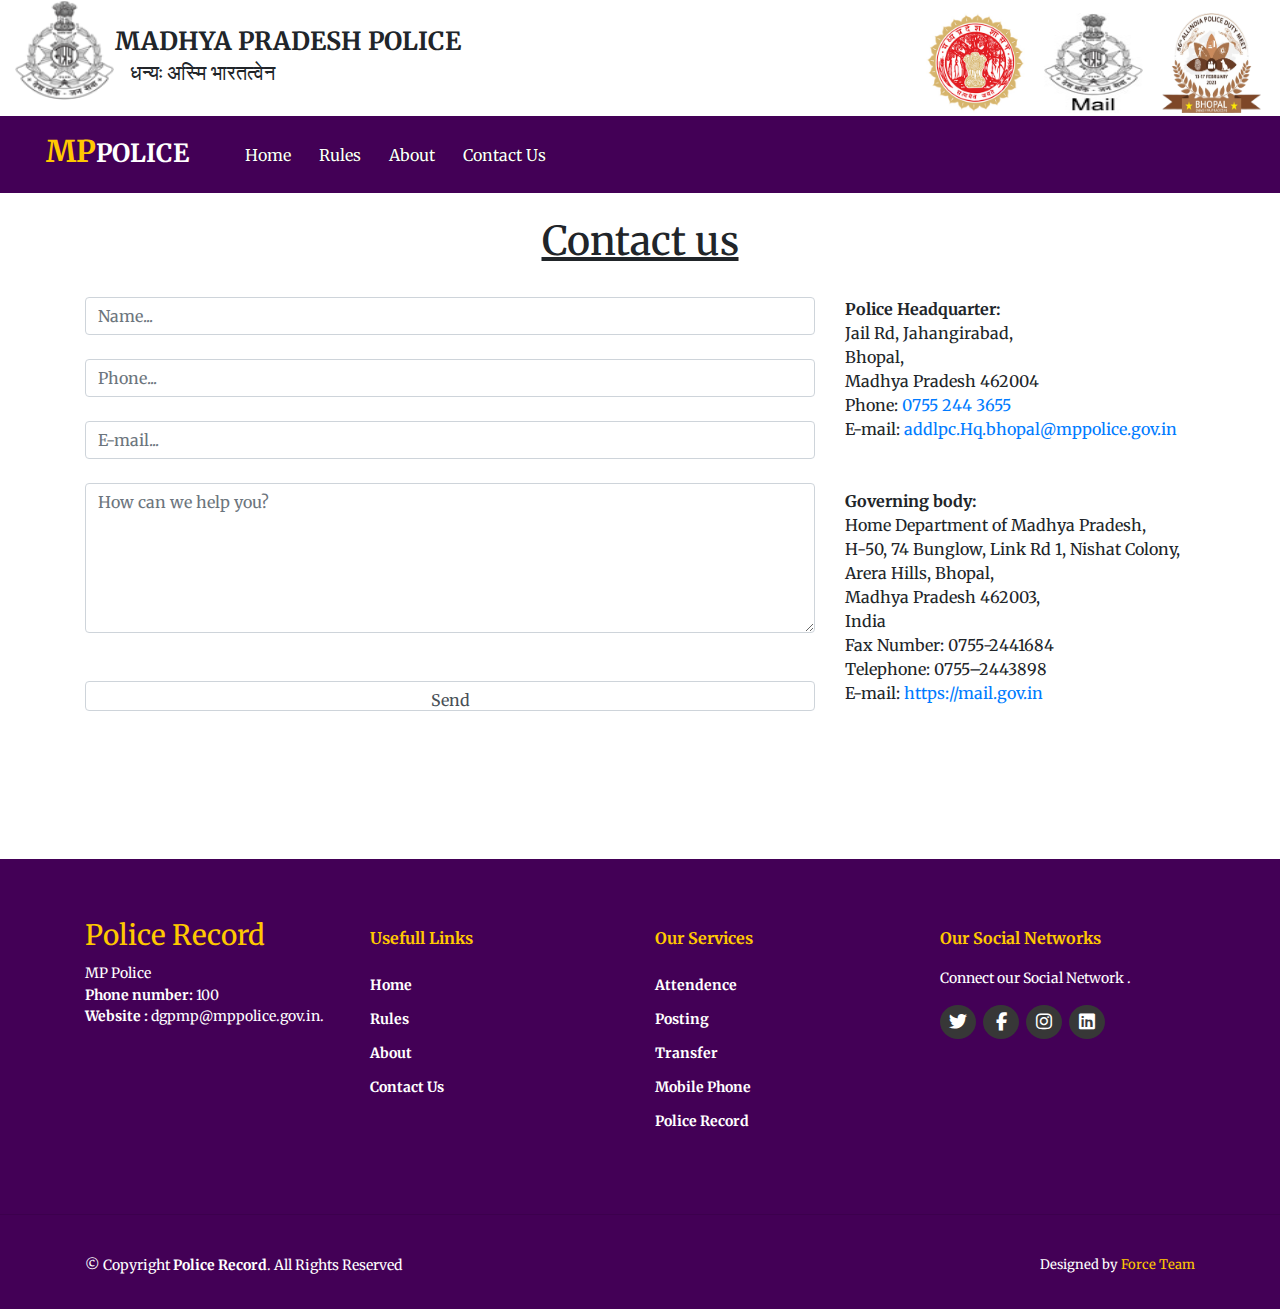
<file: contact.html>
<!DOCTYPE html>
<html lang="en">
<head>
    <meta charset="UTF-8">
    <meta http-equiv="X-UA-Compatible" content="IE=edge">
    <meta name="viewport" content="width=device-width, initial-scale=1.0">
    <title>MP POLICE</title>
    <link rel="stylesheet" href="style.css">
    <link rel="stylesheet" href="https://cdnjs.cloudflare.com/ajax/libs/font-awesome/6.2.0/css/all.min.css">
    <!-- bootstrap links -->
    <link href="https://cdn.jsdelivr.net/npm/bootstrap@5.0.2/dist/css/bootstrap.min.css" rel="stylesheet" integrity="sha384-EVSTQN3/azprG1Anm3QDgpJLIm9Nao0Yz1ztcQTwFspd3yD65VohhpuuCOmLASjC" crossorigin="anonymous">
    <!-- bootstrap links -->
    <!-- fonts links -->
    <link rel="preconnect" href="https://fonts.googleapis.com">
    <link rel="preconnect" href="https://fonts.gstatic.com" crossorigin>
    <link href="https://fonts.googleapis.com/css2?family=Merriweather&display=swap" rel="stylesheet">
    <!-- fonts links -->
</head>
<body>

  <div class="top-navbar">

    <a>
      <img alt="Police Mail" class="ulimg" data-entity-type="file" data-entity-uuid="" height="100" src="./images/MP12.png" width="99">
      <p>MADHYA PRADESH POLICE </p></br>
        <h5>धन्यः अस्मि भारतत्वेन</h5>
      

    </a>

      
      <div class="icons">
           

<a>
        <img alt="MadhyaPradesh Shasan" class="ulimg" data-entity-type="file" data-entity-uuid="519b0e59-4cbe-4785-bded-d7c54022a1ab"  height ="100"src="./images/Madhya_Pradesh_sashan-home.jpg"width="99">
      </a>
      <a>
        <img alt="Police Mail" class="ulimg" data-entity-type="file" data-entity-uuid="" height="100" src="./images/mp-police-mail.jpg" width="99">
      </a>

      <a>
       
        <img alt="aipdm" class="ulimg" data-entity-type="file" data-entity-uuid="" height="100" src="./images/AIPDM1.png" width="99">
        
      </a>


          
         
      </div>
  </div>
    <!-- top navbar -->

    <!-- navbar -->
    <nav class="navbar navbar-expand-lg" id="navbar">
        <div class="container-fluid">
          <a class="navbar-brand" href="index.html" id="logo"><span id="span1">MP</span>POLICE <!--<span>CE</span>--></a>
          <button class="navbar-toggler" type="button" data-bs-toggle="collapse" data-bs-target="#navbarSupportedContent" aria-controls="navbarSupportedContent" aria-expanded="false" aria-label="Toggle navigation">
            <span><img src="./images/menu.png" alt="" width="30px"></span>
          </button>
          <div class="collapse navbar-collapse" id="navbarSupportedContent">
            <ul class="navbar-nav me-auto mb-2 mb-lg-0">
              <li class="nav-item">
                <a class="nav-link active" aria-current="page" href="index.html">Home</a>
              </li>
              <li class="nav-item">
                <a class="nav-link" href="#">Rules</a>
              </li>
              
              <li class="nav-item">
                <a class="nav-link" href="about.html">About</a>
              </li>
              <li class="nav-item">
                <a class="nav-link" href="contact.html">Contact Us</a>
              </li>
            </ul>
            <!--<form class="d-flex" id="search">
              <input class="form-control me-2" type="search" placeholder="Search" aria-label="Search">
              <button class="btn btn-outline-success" type="submit">Search</button>
            </form>
          -->
          </div>
        </div>
      </nav>
    <!-- navbar -->
    






    <!--
   
    <div class="container" id="contact">
        <div class="row" style="margin-top: 50px;">
            <div class="col-md-4 py-3 py-md-0">
                <div class="card">
                    <i class="fas fa-phone"> Phone</i>
                    <h6>100</h6>
                </div>
            </div>
            <div class="col-md-4 py-3 py-md-0">
                <div class="card">
                    <i class="fas fa-envelope"> Email1</i>
                    <h6><p>
                    <a href="mailto:adgscrb@mppolice.gov.in" target="_top" width="5px">adg_scrb@mppolice.gov.in</a>
                    </p></h6>
                </div>
            </div>
            <div class="col-md-4 py-3 py-md-0">
                <div class="card">
                    <i class="fas fa-location-dot"> Email2</i>
                    <h6> <p>  <a href="mailto:igscrb@mppolice.gov.in" target="_top" width="3px" >ig_scrb@mppolice.gov.in</a></p></h6>
                </div>
            </div>
        </div>
        <div class="row" style="margin-top: 30px;">
            <div class="col-md-4 py-3 py-md-0">
                <input type="text" class="form-control form-control" placeholder="Name">
            </div>
            <div class="col-md-4 py-3 py-md-0">
                <input type="text" class="form-control form-control" placeholder="Email">
            </div>
            <div class="col-md-4 py-3 py-md-0">
                <input type="text" class="form-control form-control" placeholder="Phone">
            </div>
            <div class="form-group" style="margin-top: 30px;">
                <textarea class="form-control" id="" rows="5" placeholder="Message"></textarea>
            </div>
            <div class="messagebtn text-center"><button>Message</button></div>
        </div>
    </div>





    <div class="col-md-7">
      <iframe src="https://www.google.com/maps/embed?pb=!1m10!1m8!1m3!1d3736489.7218514383!2d90.21589792292741!3d23.857125486636733!3m2!1i1024!2i768!4f13.1!5e0!3m2!1sen!2sbd!4v1506502314230" width="100%" height="315" frameborder="0" style="border:0" allowfullscreen></iframe>
    </div>
  
  -->




    <!-- newslater -->
    <!--
    <div class="container" id="newslater">
      <h3 class="text-center">IF ANY QUERY PLEASE CONTACT</h3>
      <div class="input text-center">
        <input type="text" placeholder="Enter Your Email..">
        <button id="subscribe">CONTACT</button>
      </div>
    </div>
  -->
    <!-- newslater -->

  




    <!-- footer -->
    <!--
    <footer id="footer">
      <div class="footer-top">
        <div class="container">
          <div class="row">

            <div class="col-lg-3 col-md-6 footer-contact">
              <h3>Police Record </h3>
              <p>
                MP Police <br>
              
              </p>
              <strong>Phone number:</strong> 100 <br>
              <strong>Website :</strong> dgpmp@mppolice.gov.in.<br>
            </div>

            <div class="col-lg-3 col-md-6 footer-links">
              <h4>Usefull Links</h4>
             <ul>
              <li><a href="#">Home</a></li>
              <li><a href="#">Rules</a></li>
              <li><a href="#">About</a></li>
              <li><a href="#">Contact</a></li>
              
             </ul>
            </div>



           

            <div class="col-lg-3 col-md-6 footer-links">
              <h4>Our Services</h4>

             <ul>
              <li><a href="#">Attendence</a></li>
              <li><a href="#">Posting</a></li>
              <li><a href="#">Transfer</a></li>
              <li><a href="#">Mobile Phone</a></li>
              <li><a href="#">Police Record</a></li>
             </ul>
            </div>

            <div class="col-lg-3 col-md-6 footer-links">
              <h4>Our Social Networks</h4>
              <p>Connect our Social Network .</p>

              <div class="socail-links mt-3">
                <a href="#"><i class="fa-brands fa-twitter"></i></a>
                <a href="#"><i class="fa-brands fa-facebook-f"></i></a>
                <a href="#"><i class="fa-brands fa-instagram"></i></a>
                
                <a href="#"><i class="fa-brands fa-linkedin"></i></a>
              </div>
            
            </div>

          </div>
        </div>
      </div>
      <hr>
      <div class="container py-4">
        <div class="copyright">
          &copy; Copyright <strong><span>Police Record</span></strong>. All Rights Reserved
        </div>
        <div class="credits">
          Designed by <a href="#">Swapnil Lodhi</a>
        </div>
      </div>
    </footer>
  -->
    <!-- footer -->


  



<!--
    <a href="#" class="arrow"><i><img src="./images/arrow.png" alt=""></i></a>
-->


    <!-- for new page    -->

    <link href="//maxcdn.bootstrapcdn.com/bootstrap/4.1.1/css/bootstrap.min.css" rel="stylesheet" id="bootstrap-css">
    <script src="//maxcdn.bootstrapcdn.com/bootstrap/4.1.1/js/bootstrap.min.js"></script>
    <script src="//cdnjs.cloudflare.com/ajax/libs/jquery/3.2.1/jquery.min.js"></script>
    <!------ Include the above in your HEAD tag ---------->
    
    <div class="container">
    <br/>
    <h1 class="text-center"><u>Contact us</u></h1><br />
    
    <div class="row">
      <div class="col-md-8">
          <form action="connect.php" method="post">
            <input class="form-control" name="name" placeholder="Name..." /><br />
            <input class="form-control" name="phone"  placeholder="Phone..." /><br />
            <input class="form-control" name="email" placeholder="E-mail..." /><br />
            <textarea class="form-control" name="text" placeholder="How can we help you?" style="height:150px;  "></textarea><br /><br />
            <input class="form-control" type="submit" value= " Send " style="height:30px;" style="width:40px;"/><br /> <br />
          </form>
      </div>
      <div class="col-md-4">
       <!-- <b>Police service:</b> <br />
        Phone: 100<br />
        E-mail: <a href="mailto:support@mysite.com">support@mysite.com</a><br />
        <br /><br />
       -->
        <b>Police Headquarter:</b><br />
        Jail Rd, Jahangirabad,  <br />
       Bhopal,<br />
       Madhya Pradesh 462004<br />
       <!-- Phone: https://www.google.com/search?q=mp%20police%20headquarters%20location&sxsrf=APwXEdcsHx9X3zxXw4xVwe6FfKVkBQ_L5A:1680757993105&ei=KkstZLOtK4yeseMPhemTmAU&ved=2ahUKEwiPl4e5v5T-AhU1UGwGHYdiAgYQvS56BAgLEAE&uact=5&oq=mp+police+headquarter+location&gs_lcp=[base64]&sclient=gws-wiz-serp&tbs=lf:1,lf_ui:2&tbm=lcl&rflfq=1&num=10&rldimm=13184731139149923035&lqi=[base64]&sa=X&rlst=f#<br />
       -->
       Phone:   <a href="https://www.google.com/search?q=mp%20police%20headquarters%20location&sxsrf=APwXEdcsHx9X3zxXw4xVwe6FfKVkBQ_L5A:1680757993105&ei=KkstZLOtK4yeseMPhemTmAU&ved=2ahUKEwiPl4e5v5T-AhU1UGwGHYdiAgYQvS56BAgLEAE&uact=5&oq=mp+police+headquarter+location&gs_lcp=[base64]&sclient=gws-wiz-serp&tbs=lf:1,lf_ui:2&tbm=lcl&rflfq=1&num=10&rldimm=13184731139149923035&lqi=[base64]&sa=X&rlst=f#"> 0755 244 3655</a>
       </br>
       E-mail:  <a href="addlpc.Hq.bhopal@mppolice.gov.in">addlpc.Hq.bhopal@mppolice.gov.in</a><br />
      </br></br>
    
       <!-- <br /><br />
        <b>Hong kong:</b><br />
        Company HK Litd, <br />
        25/F.168 Queen<br />
        Wan Chai District, Hong Kong<br />
        Phone: +852 129 209 291<br />
        E-mail: <a href="mailto:hk@mysite.com">hk@mysite.com</a><br />
        <br /><br /> 
       -->
        <b>Governing body:</b><br />
        Home Department of Madhya Pradesh, <br />
        
        H-50, 74 Bunglow, Link Rd 1, Nishat Colony, Arera Hills, Bhopal,<br />
        Madhya Pradesh 462003,</br> India</br>
        Fax Number: 0755-2441684<br />
        Telephone:  0755–2443898</br>
       E-mail: <a href="https://mail.gov.in ">https://mail.gov.in </a><br />
    
    
      </div>
    </div>
    
    </div>

    
    <!-- footer -->
    <footer id="footer">
      <div class="footer-top">
        <div class="container">
          <div class="row">

            <div class="col-lg-3 col-md-6 footer-contact">
              <h3>Police Record </h3>
              <p>
                MP Police <br>
              
              </p>
              <strong>Phone number:</strong> 100 <br>
              <strong>Website :</strong> dgpmp@mppolice.gov.in.<br>
            </div>

            <div class="col-lg-3 col-md-6 footer-links">
              <h4>Usefull Links</h4>
             <ul>
              <li><a href="#">Home</a></li>
              <li><a href="#">Rules</a></li>
              <li><a href="#">About</a></li>
              <li><a href="#">Contact Us</a></li>
              
             </ul>
            </div>



           

            <div class="col-lg-3 col-md-6 footer-links">
              <h4>Our Services</h4>

             <ul>
              <li><a href="#">Attendence</a></li>
              <li><a href="#">Posting</a></li>
              <li><a href="#">Transfer</a></li>
              <li><a href="#">Mobile Phone</a></li>
              <li><a href="#">Police Record</a></li>
             </ul>
            </div>

            <div class="col-lg-3 col-md-6 footer-links">
              <h4>Our Social Networks</h4>
              <p>Connect our Social Network .</p>

              <div class="socail-links mt-3">
                <a href="#"><i class="fa-brands fa-twitter"></i></a>
                <a href="#"><i class="fa-brands fa-facebook-f"></i></a>
                <a href="#"><i class="fa-brands fa-instagram"></i></a>
                
                <a href="#"><i class="fa-brands fa-linkedin"></i></a>
              </div>
            
            </div>

          </div>
        </div>
      </div>
      <hr>
      <div class="container py-4">
        <div class="copyright">
          &copy; Copyright <strong><span>Police Record</span></strong>. All Rights Reserved
        </div>
        <div class="credits">
          Designed by <a href="#">Force Team</a>
        </div>
      </div>
    </footer>
    <!-- footer -->

    



<!-- footer -->


  



    <script src="https://cdn.jsdelivr.net/npm/bootstrap@5.0.2/dist/js/bootstrap.bundle.min.js" integrity="sha384-MrcW6ZMFYlzcLA8Nl+NtUVF0sA7MsXsP1UyJoMp4YLEuNSfAP+JcXn/tWtIaxVXM" crossorigin="anonymous"></script>

</body>
</html>
</file>
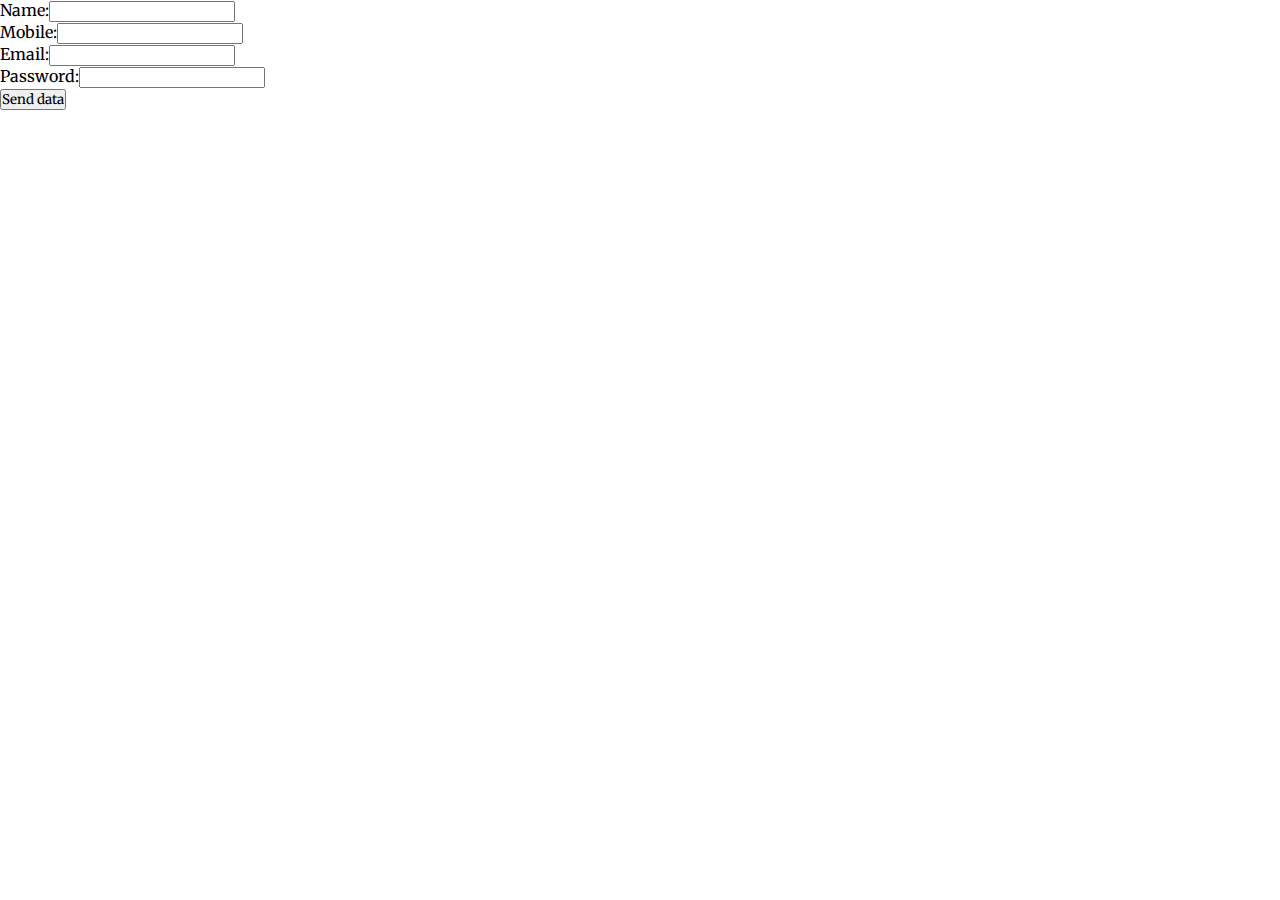
<file: re.html>
<!DOCTYPE html>
<html lang="en">
<head>
    <meta charset="UTF-8">
    <meta http-equiv="X-UA-Compatible" content="IE=edge">
    <meta name="viewport" content="width=device-width, initial-scale=1.0">
    <title>MP POLICE </title>
    <link rel="stylesheet" href="style.css">
    <link rel="stylesheet" href="https://cdnjs.cloudflare.com/ajax/libs/font-awesome/6.2.0/css/all.min.css">
    <!-- bootstrap links -->
    <link href="https://cdn.jsdelivr.net/npm/bootstrap@5.0.2/dist/css/bootstrap.min.css" rel="stylesheet" integrity="sha384-EVSTQN3/azprG1Anm3QDgpJLIm9Nao0Yz1ztcQTwFspd3yD65VohhpuuCOmLASjC" crossorigin="anonymous">
    <!-- bootstrap links -->
    <!-- fonts links -->
    <link rel="preconnect" href="https://fonts.googleapis.com">
    <link rel="preconnect" href="https://fonts.gstatic.com" crossorigin>
    <link href="https://fonts.googleapis.com/css2?family=Merriweather&display=swap" rel="stylesheet">
    <!-- fonts links -->
</head>
<body>
    <form>
<!-- <div class="col-md-7 py-3 py-md-0" id="side2"> -->
    Name:<input type="text" name="name" ><br>
    Mobile:<input type="number" name="mobile" ><br>
    Email:<input type="email" name="email" ><br>
    Password:<input type="password" name="password" ><br>
    <input type="submit" name="submit" value="Send data" >
    </form>
</body>
</html>
</file>
<file: style.css>
*{
    margin: 0;
    padding: 0;
    box-sizing: border-box;
    outline: none;
    font-family: 'Merriweather', serif;
}
/* top navbar */
.top-navbar{
    display: flex;
    justify-content: space-between;
}
.top-navbar p{
    margin-top: -80px;
    font-weight: bold;
    margin-left: 100px;
    font-size: 25px;
}

.top-navbar h5{
    margin-top: -40px;
   
    margin-left: 115px;
   
}





.top-navbar .icons{
    margin-top: 13px;
    margin-right: 19px;
}
.top-navbar a{
    text-decoration: none;
    color: black;
    margin-left: 15px;
}
.top-navbar a img{
    margin-bottom: 3px;
}
.top-navbar a:hover{
    color: black;
}
@media screen and (max-width:400px){
    .top-navbar a{
        font-size: 13px;
    }
    .top-navbar a img{
        width: 15px;
    }
    .top-navbar p{
        font-size: 13px;
    }
}
@media screen and (max-width:320px){
    .top-navbar a{
        font-size: 10px;
    }
    .top-navbar a img{
        width: 13px;
    }
    .top-navbar p{
        font-size: 10px;
    }
}
@media screen and (max-width:318px){
    .top-navbar a{
        font-size: 8px;
        margin-left: 0;
    }
    .top-navbar a img{
        width: 10px;
        margin-left: 0;
    }
    .top-navbar p{
        font-size: 10px;
        margin-top: 20px;
    }
}
/* top navbar */

/* navbar */
#navbar{
    background-color: rgb(67 0 86);
}
#logo{
    margin-left: 15px;
    color: white;
    font-size: 25px;
    font-weight: bold;
    margin-bottom: 6px;
}
#logo span{
    color: #ffc800;
}
#logo #span1{
    font-size: 30px;
}
.navbar-nav{
    margin-left: 20px;
}
.nav-item{
    margin-left: 10px;
}
.nav-item .nav-link{
    color: white;
    margin-left: 2px;
    text-shadow: 0px 0px 1px black;
    transition: 0.5s ease;
}
.nav-item .nav-link:hover{
    color: #ffc800;
}
.dropdown-menu li a{
    color: white;
    transition: 0.5s ease;
}
.dropdown-menu li a:hover{
    background-color: rgb(67 0 86);
    color: #ffc800;
}
#search input{
    border-radius: 50px;
    border: none;
}
#search button{
    border-radius: 50px;
    color: white;
    border: 1px solid #ffc800;
    background-color: #ffc800;
}



/* navbar */




/* home content */
.home{
    width: 100%;
    height: 60vh;
    display: flex;
    align-items: center;
    justify-content: center;
    flex-wrap: wrap;
    position: relative;
    background-color: #a9a9a92b;
    z-index: 0;
}
.home .img{
    flex: 1 1 300px;
}
.home .img img{
    margin-top: 1px;
    width: 100%;
    height: 470px;
}
.home .content{
    flex: 1 1 400px;
    margin-top: 20px;
}
.content h1{
    color: rgb(86, 0, 47);
    font-weight: bold;
    margin-left: 23px;
    font-size: 55px;
    text-shadow: -1px 1px 1px black;
}
.content h1 span{
    color: rgb(67 0 86);
    text-shadow: 1px 1px 1px black;
}
#span2{
    color: #ffc800;
}
.content p{
    margin-left: 23px;
}
.btn{
    margin-left: 13px;
}
.btn button{
    width: 150px;
    height: 32px;
    letter-spacing: 3px;
    background-color: rgb(67 0 86);
    color: white;
    border-radius: 5px;
    border: none;
    transition: 0.5s ease;
    cursor: pointer;
}
.btn button:hover{
    background-color: #ffc800;
    color: black;
    border: none;
}
@media screen and (max-width:1200px){
    .home{
        height: 90vh;
    }
}
@media screen and (max-width:799px){
    .home{
        height: 140vh;
    }
}
@media screen and (max-width:550px){
    .home{
        height: 110vh;
    }
}
@media screen and (max-width:420px){
   .content h1{
    font-size: 45px;
   }
}
@media screen and (max-width:320px){
   .content h1{
    font-size: 36px;
   }
}
/* home content */








/* product cards */
#product-cards{
    margin-top: 100px;
}
#product-cards h1{
    color: #ffc800;
    text-shadow: 1px 1px 1px black;
    border-bottom: 2px solid #ffc800;
}
#product-cards .card h3{
    font-size: 20px;
    color: black;
}
#product-cards .card p{
    font-size: 12px;
    margin-top: 5px;
    color: black;
}
.star i{
    margin-left: 5px;
    font-size: 13px;
}
.checked{
    color: #ffc800;
}
#product-cards .card h2{
    font-size: 20px;
    color: black;
    margin-top: 20px;
}
#product-cards .card h2 span{
    float: right;
    color: black;
    cursor: pointer;
}
@media screen and (max-width:1000px){
    #product-cards .card h3{
        font-size: 15px;
    }
}
/* product cards */








/* other cards */
#other-cards{
    margin-top: 30px;
}
#other-cards .card{
    background-color: #a9a9a92b;
}
#other-cards .card h3{
    margin-top: 30px;
    color: black;
    margin-left: 10px;
    letter-spacing: 3px;
}
#other-cards .card h5{
    margin-top: 15px;
    font-weight: 100;
    font-size: 18px;
    color: black;
    margin-left: 10px;
    letter-spacing: 3px;
    border-bottom: 2px solid black;
    width: 220px;
}
#other-cards .card p{
    margin-top: 10px;
    font-weight: 100;
    font-size: 15px;
    color: black;
    margin-left: 10px;
    letter-spacing: 3px;
}
#shopnow{
    width: 130px;
    height: 30px;
    margin-top: 10px;
    margin-left: 10px;
    letter-spacing: 3px;
    color: white;
    background-color: black;
    font-weight: bold;
    border: none;
    cursor: pointer;
}

@media screen and (max-width:1000px){
    #other-cards .card h3{
        margin-top: 5px;
        font-size: 20px;
    }
    #other-cards .card h5{
        margin-top: 5px;
        font-size: 15px;
    }
    #other-cards .card p{
        margin-top: 0px;
    }
    #shopnow{
        margin-top: 0px;
        width: 120px;
        height: 30px;
        font-size: 16px;
    }
}
/* other cards */






/* banner */
.banner{
    margin-top: 60px;
    width: 100%;
    height: 80vh;
    display: flex;
    align-items: center;
    justify-content: center;
    flex-wrap: wrap;
    position: relative;
    background-color: #a9a9a92b;
    z-index: 0;
}
.banner .img{
    flex: 1 1 300px;
}
.banner .img img{
    margin-top: 30px;
    width: 100%;
}
.banner .content{
    flex: 1 1 400px;
    margin-top: 20px;
}
.banner .content h1{
    color: rgb(67 0 86);
    font-weight: bold;
    margin-left: 23px;
    font-size: 55px;
    text-shadow: -1px 1px 1px black;
}
.banner .content h1 span{
    color: rgb(67 0 86);
    text-shadow: 1px 1px 1px black;
}
#span2{
    color: #ffc800;
}
.banner .content p{
    margin-left: 23px;
}
.btn{
    margin-left: 13px;
}
.btn button{
    width: 150px;
    height: 32px;
    letter-spacing: 3px;
    background-color: rgb(67 0 86);
    color: white;
    border-radius: 5px;
    border: none;
    transition: 0.5s ease;
    cursor: pointer;
}
.btn button:hover{
    background-color: #ffc800;
    color: black;
    border: none;
}
@media screen and (max-width:1200px){
    .banner{
        height: 90vh;
    }
}
@media screen and (max-width:799px){
    .banner{
        height: 140vh;
    }
}
@media screen and (max-width:550px){
    .banner{
        height: 110vh;
    }
}
@media screen and (max-width:420px){
   .banner .content h1{
    font-size: 45px;
   }
}
@media screen and (max-width:320px){
   .banner .content h1{
    font-size: 36px;
   }
}
/* banner */









/* other cards */
#other{
    margin-top: 50px;
}
#other .card{
    box-shadow: rgba(17,12,46, 0.15) 0px 48px 100px 0px;
}
#other .card h3{
    margin-top: 10px;
    color: white;
    text-shadow: 1px 1px 1px black;
    letter-spacing: 3px;
    font-weight: bold;
}
#other .card p{
    margin-top: 10px;
    color: white;
    text-shadow: 0px 1px 1px black;
    letter-spacing: 3px;
    font-weight: bold;
}
/* other cards */




/* offer */
#offer{
    margin-top: 100px;
}
#offer i{
    font-size: 32px;
    color: black;
}
/* offer */




/* newslater 
#newslater{
    margin-top: 100px;
}
#newslater h3{
    font-size: 25px;
    letter-spacing: 3px;
}
.input{
    margin-top: 30px;
}
.input input{
    width: 350px;
    height: 36px;
    letter-spacing: 2px;
    border-radius: 3px;
    border:  1px solid black;
    padding-left: 5px;
}
#subscribe{
    width: 200px;
    height: 36px;
    margin-left: 10px;
    border-radius: 3px;
    border: none;
    background-color: #ffc800;
    color: white;
    letter-spacing: 3px;
    font-weight: bold;
    text-shadow: 0px 0px 1px black;
}
@media screen and (max-width:465px){
    .input input{
        width: 280px;
    }
    #subscribe{
        margin-top: 10px;
    }
}
@media screen and (max-width:250px){
    .input input{
        width: 150px;
    }
    #subscribe{
        width: 150px;
    }
}
newslater */




/* footer */
#footer{
    padding: 0 0 30px 0px;
    color: white;
    font-size: 14px;
    background-color: rgb(67 0 86);
    margin-top: 100px;

   
}
#footer .footer-top{
    padding: 60px 0 30px 0;
    background-color: rgb(67 0 86);
    color: white;
}
#footer .footer-top .footer-contact{
    margin-bottom: 20px;
}
#footer .footer-top .footer-contact h3{
    color: #ffc800;
}
#footer .footer-top .footer-contact h4{
    font-size: 22px;
    margin: 0 0 30px 0;
    padding: 2px 0 2px 0;
    line-height: 1;
    font-weight: 700;
}
#footer .footer-top .footer-contact p{
    font-size: 14px;
    line-height: 24px;
    margin-bottom: 0;
    color: white;
}
#footer .footer-top h4{
    font-size: 16px;
    font-weight: bold;
    position: relative;
    padding-bottom: 12px;
}
#footer .footer-top .footer-links{
    margin-bottom: 30px;
    margin-top: 10px;
}
#footer .footer-top .footer-links h4{
    color: #ffc800;
}
#footer .footer-top .footer-links ul{
    list-style: none;
    padding: 0;
    margin: 0;
}
#footer .footer-top .footer-links ul li{
    padding: 10px 0;
    display: flex;
    align-items: center;
}
#footer .footer-top .footer-links ul li a{
    text-decoration: none;
    color: white;
    display: inline-block;
    line-height: 1;
    font-weight: bold;
    transition: 0.5s ease;
}
#footer .footer-top .footer-links ul li a:hover{
    color: #ffc800;
}
#footer .footer-top .socail-links a{
    font-size: 18px;
    display: inline-block;
    text-decoration: none;
    background-color: #373737;
    color: white;
    line-height: 1;
    padding: 8px 0;
    margin-right: 4px;
    border-radius: 50%;
    text-align: center;
    width: 36px;
    transition: 0.5s ease;
}
#footer .footer-top .socail-links a:hover{
    background-color: #ffc800;
    color: white;
}
#footer .copyright{
    text-align: center;
    float: left;
    
}
#footer .credits{
    float: right;
    text-align: center;
    font-size: 13px;
}
#footer .credits a{
    color: #ffc800;
}
/* footer */




html{
    scroll-behavior: smooth;
}
.arrow{
    position: fixed;
    width: 50px;
    height: 50px;
    bottom: 50px;
    right: 50px;
    text-decoration: none;
    text-align: center;
    line-height: 50px;
}

#register{
    width: 70%;
    height: 90vh;
    background-color: #0aa3e4;
    margin-top: 45px;
    border-radius: 10px;
    box-shadow: rgba(22, 12, 46, 0.15) 0px 48px 100px 0px;
}
#side11{
    background-color: white;
    height: 90vh;
    width: 620px;
    
    border-radius: 10px;
}





/* login */
#login{
    width: 71%;
    height: 70vh;
    background-color: #f41c93;
    margin-top: 45px;
    border-radius: 10px;
    box-shadow: rgba(22, 12, 46, 0.15) 0px 48px 100px 0px;
}

#side1 h3{
    color: #ffc800;
    font-weight: bold;
    margin-top: 32px;
}



#side2{
    background-color: white;
    height: 70vh;
    width: 539px;
    
    border-radius: 10px;
}
#side2 h3{
    margin-top: 30px;
    color: #ffc800;
    font-weight: bold;
    text-shadow: 0px 1px 1px black;
}
.input2 input{
    margin-top: 15px;
    width: 300px;
    border: none;
    border-bottom: 2px solid #ffc800;
}
.input2 input ::placeholder{
    font-weight: bold;
}


#btnlogin{
    padding-top: 30px;

}
#btnlogin a{
    padding: 11px;
    text-decoration: none;
    border-radius: 15px;
    background-color: #ffc800;
    color: white;
    font-weight: bold;
    border: none;
    text-shadow: 0px 0px 1px black;
}
#side2 p{
    margin-top: 10px;
}
@media screen and (max-width:991px){
    .input2 input{
        width: 250px;
    }
}
@media screen and (max-width:765px){
    .input2 input{
        width: 260px;
    }
    #side2{
        height: 60vh;
    }
}
/* login */




/* about */
#about{
    margin-top: 30px;
}
#about p{
   
   font-size: 22px;
}
#about button{
    width: 150px;
    height: 36px;
    color: white;
    background-color: rgb(67 0 86);
    border-radius: 5px;
    cursor: pointer;
}
/* about */





/* contact */
#contact{
    margin-top: 50px;
}
#contact .card{
    height: 80px;
    margin-top: 20px;
    box-shadow: rgba(100, 100, 111 ,0.2) 0px 7px 29px 0px;
}
#contact .card i{
    margin-top: 10px;
    margin-left: 10px;
    font-size: 15px;
    color: rgb(67 0 86);
    font-weight: bold;
    letter-spacing: 3px;
}
#contact .card h6{
    margin-left: 10px;
    margin-top: 10px;
    letter-spacing: 3px;
    font-weight: bold;
    color: rgb(67 0 86);
}
.messagebtn button{
    margin-top: 30px;
    width: 200px;
    height: 33px;
    background: transparent;
    border: 2px solid rgb(67 0 86);
    font-weight: bold;
    letter-spacing: 3px;
    transition: 0.5s ease;
    cursor: pointer;
}
.messagebtn button:hover{
    background-color: rgb(67 0 86);
    color: white;
}
/* contact */
</file>
